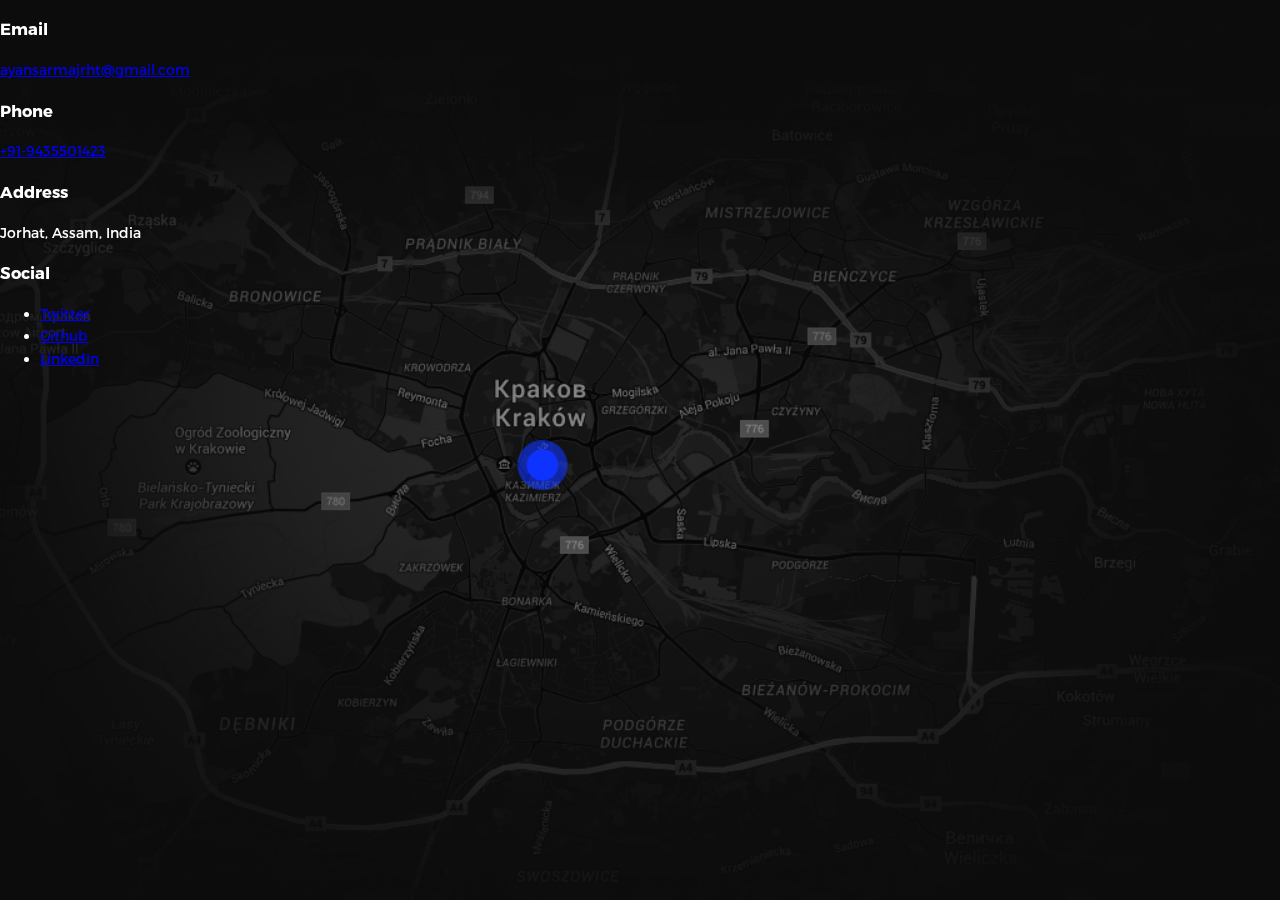
<file: generic.html>
<!DOCTYPE HTML>
<!--
	Massively by HTML5 UP
	html5up.net | @ajlkn
	Free for personal and commercial use under the CCA 3.0 license (html5up.net/license)
-->
<html>
	<head>
		<title>Ayan Sarma's Portfolio</title>
		<meta charset="utf-8" />
		<meta name="viewport" content="width=device-width, initial-scale=1, user-scalable=no" />
		<link rel="stylesheet" href="assets/css/main.css" />
		<noscript><link rel="stylesheet" href="assets/css/noscript.css" /></noscript>
	</head>
	<body class="is-preload">

		<!-- Wrapper -->
			<div id="wrapper">

				<!-- Header -->
					<header id="header">
						<a href="index.html" class="logo">About ME</a>
					</header>

				<!-- Nav -->
					<nav id="nav">
						<ul class="links">
							<li><a href="index.html">projects</a></li>
							<li class="active"><a href="generic.html">about me</a></li>
						</ul>
						<ul class="icons">
							<li><a href="https://twitter.com/asarma_twt" target="_blank" class="icon brands fa-twitter"><span class="label">Twitter</span></a></li>
							<li><a href="https://www.linkedin.com/in/ayan-sarma87/" target="_blank" class="icon brands fa-linkedin"><span class="label">LinkedIn</span></a></li>
							<li><a href="https://github.com/kiyoshi-87" target="_blank" class="icon brands fa-github"><span class="label">GitHub</span></a></li>
						</ul>
					</nav>

				<!-- Main -->
					<div id="main">

						<!-- Post -->
							<section class="post">
								<header class="major">
									<h1>My field of expertice<br />
									Technologies I know</h1>
									<!-- <p>Aenean ornare velit lacus varius enim ullamcorper proin aliquam<br />
									facilisis ante sed etiam magna interdum congue. Lorem ipsum dolor<br />
									amet nullam sed etiam veroeros.</p> -->
								</header>
								<!-- <div class="image main"><img src="images/pic01.jpg" alt="" /></div> -->
								<p>Hey, I'm Ayan Sarma, a backend developer who loves making things work smoothly. I focus on APIs, server stuff, and making DevOps less of a headache.

									In the backend world, I handle everything from APIs to keeping databases happy. In DevOps, I use tools like Docker and Kubernetes, and have hands on experience working with cloud providers such as AWS and GCP.
									
									I'm familiar automating tools as well like Terraform and also with CI/CD tools like CircleCI and GitHub Actions.</p> 

									<h2>My Skills</h2>

									<div class="skills-buttons">
										<button onclick="showSkills('Backend')">Backend</button>
										<button onclick="showSkills('DevOps')">DevOps</button>
										<button onclick="showSkills('Go (Golang)')">Go (Golang)</button>
										<button onclick="showSkills('Java')">Java</button>
										<button onclick="showSkills('Docker')">Docker</button>
										<button onclick="showSkills('Kubernetes')">Kubernetes</button>
										<br>
										<br>
										<button onclick="showSkills('API Testing')">API Testing</button>
										<button onclick="showSkills('AWS')">AWS</button>
										<button onclick="showSkills('GCP')">GCP</button>
										<button onclick="showSkills('Terraform')">Terraform</button>
										<button onclick="showSkills('CI/CD')">CI/CD</button>
										<button onclick="showSkills('CircleCI')">CircleCI</button>
										<button onclick="showSkills('Git')">Git</button>
										<!-- Add more buttons for each category as needed -->
									</div>
								
									<script>
										function showSkills(category) {
											// Hide all skills lists
											document.querySelectorAll('.skills-list').forEach(function(el) {
												el.style.display = 'none';
											});
									
											// Show the selected category
											document.getElementById(category.toLowerCase() + 'Skills').style.display = 'block';
										}
									</script>
							</section>
					</div>

				<!-- Footer -->
					<footer id="footer">
						<section>
							<form method="POST" action="https://formspree.io/f/xoqgjeap">
								<div class="fields">
									<div class="field">
										<label for="name">Name</label>
										<input type="text" name="name" id="name" />
									</div>
									<div class="field">
										<label for="email">Email</label>
										<input type="text" name="email" id="email" />
									</div>
									<div class="field">
										<label for="message">Message</label>
										<textarea name="message" id="message" rows="3"></textarea>
									</div>
								</div>
								<ul class="actions">
									<li><input type="submit" value="Send Message" /></li>
								</ul>
							</form>
						</section>
						<section class="split contact">
							<section>
								<h3>Email</h3>
								<p><a href="mailto:ayansarmajrht@gmail.com">ayansarmajrht@gmail.com</a></p>

							</section>
							<section>
								<h3>Phone</h3>
								<p><a href="tel:+919435501423">+91-9435501423</a></p>
							</section>
							<section class="alt">
								<h3>Address</h3>
								<p>Jorhat, Assam, India
								</p>
							</section>
							<section>
								<h3>Social</h3>
								<ul class="icons alt">
									<li><a href="https://twitter.com/asarma_twt" target="_blank" class="icon brands alt fa-twitter"><span class="label">Twitter</span></a></li>
									<li><a href="https://github.com/kiyoshi-87" target="_blank" class="icon brands alt fa-github"><span class="label">Github</span></a></li>
									<li><a href="https://www.linkedin.com/in/ayan-sarma87/" target="_blank" class="icon brands alt fa-linkedin-in"><span class="label">LinkedIn</span></a></li>
								</ul>
							</section>
						</section>
					</footer>

				<!-- Copyright -->
				<div id="copyright">
					<ul><li>&copy; Ayan Sarma</li><li>Year: 2024</li></ul>
				</div>

			</div>

		<!-- Scripts -->
			<script src="assets/js/jquery.min.js"></script>
			<script src="assets/js/jquery.scrollex.min.js"></script>
			<script src="assets/js/jquery.scrolly.min.js"></script>
			<script src="assets/js/browser.min.js"></script>
			<script src="assets/js/breakpoints.min.js"></script>
			<script src="assets/js/util.js"></script>
			<script src="assets/js/main.js"></script>

	</body>
</html>
</file>
<file: assets/css/main.css>
@font-face{font-family:'Montserrat';src:url("fonts/Montserrat-Black.eot");src:local("☺"),url("fonts/Montserrat-Black.woff") format("woff"),url("fonts/Montserrat-Black.ttf") format("truetype"),url("fonts/Montserrat-Black.svg") format("svg");font-weight:900;font-style:normal}@font-face{font-family:'Montserrat';src:url("fonts/Montserrat-Bold.eot");src:local("☺"),url("fonts/Montserrat-Bold.woff") format("woff"),url("fonts/Montserrat-Bold.ttf") format("truetype"),url("fonts/Montserrat-Bold.svg") format("svg");font-weight:700;font-style:normal}@font-face{font-family:'Montserrat';src:url("fonts/Montserrat-Regular.eot");src:local("☺"),url("fonts/Montserrat-Regular.woff") format("woff"),url("fonts/Montserrat-Regular.ttf") format("truetype"),url("fonts/Montserrat-Regular.svg") format("svg");font-weight:400;font-style:normal}@font-face{font-family:'Montserrat';src:url("fonts/Montserrat-Light.eot");src:local("☺"),url("fonts/Montserrat-Light.woff") format("woff"),url("fonts/Montserrat-Light.ttf") format("truetype"),url("fonts/Montserrat-Light.svg") format("svg");font-weight:300;font-style:normal}/*! normalize.css v3.0.2 | MIT License | git.io/normalize */html{font-family:sans-serif;-ms-text-size-adjust:100%;-webkit-text-size-adjust:100%}body{margin:0}article,aside,details,figcaption,figure,footer,header,hgroup,main,menu,nav,section,summary{display:block}audio,canvas,progress,video{display:inline-block;vertical-align:baseline}audio:not([controls]){display:none;height:0}[hidden],template{display:none}a{background-color:transparent}a:active,a:hover{outline:0}abbr[title]{border-bottom:1px dotted}b,strong{font-weight:bold}dfn{font-style:italic}h1{font-size:2em;margin:0.67em 0}mark{background:#ff0;color:#000}small{font-size:80%}sub,sup{font-size:75%;line-height:0;position:relative;vertical-align:baseline}sup{top:-0.5em}sub{bottom:-0.25em}img{border:0}svg:not(:root){overflow:hidden}figure{margin:1em 40px}hr{box-sizing:content-box;height:0}pre{overflow:auto}code,kbd,pre,samp{font-family:monospace, monospace;font-size:1em}button,input,optgroup,select,textarea{color:inherit;font:inherit;margin:0}button{overflow:visible}button,select{text-transform:none}button,html input[type="button"],input[type="reset"],input[type="submit"]{-webkit-appearance:button;cursor:pointer}button[disabled],html input[disabled]{cursor:default}button::-moz-focus-inner,input::-moz-focus-inner{border:0;padding:0}input{line-height:normal}input[type="checkbox"],input[type="radio"]{box-sizing:border-box;padding:0}input[type="number"]::-webkit-inner-spin-button,input[type="number"]::-webkit-outer-spin-button{height:auto}input[type="search"]{-webkit-appearance:textfield;box-sizing:content-box}input[type="search"]::-webkit-search-cancel-button,input[type="search"]::-webkit-search-decoration{-webkit-appearance:none}fieldset{border:1px solid #c0c0c0;margin:0 2px;padding:0.35em 0.625em 0.75em}legend{border:0;padding:0}textarea{overflow:auto}optgroup{font-weight:bold}table{border-collapse:collapse;border-spacing:0}td,th{padding:0}::-moz-selection{background:#FFF498}::selection{background:#FFF498}::-moz-selection{background:#FFF498}img::-moz-selection{background:transparent}img::selection{background:transparent}img::-moz-selection{background:transparent}body{-webkit-tap-highlight-color:#FFF498}body{background-color:#0c0c0c;font-size:14px;line-height:1.6;font-family:"Montserrat",sans-serif;color:#fff;-webkit-font-smoothing:antialiased;-webkit-text-size-adjust:100%}.l-viewport{position:relative;width:100%;height:100vh;box-shadow:0 0 45px 5px rgba(0,0,0,0.85);overflow:hidden}.l-wrapper{position:relative;width:1440px;max-width:90%;height:100%;margin:0 auto}.l-side-nav{position:absolute;left:0;display:-webkit-box;display:-webkit-flex;display:-ms-flexbox;display:flex;height:100%;-webkit-box-align:center;-webkit-align-items:center;-ms-flex-align:center;align-items:center}.l-side-nav::before{content:"";position:absolute;top:50%;left:0;-webkit-transform:translateY(-50%);transform:translateY(-50%);width:2px;height:70%;max-height:750px;background-color:#555;opacity:.35;z-index:10}@media (max-width: 1180px){.l-side-nav{display:none}}.l-main-content{position:relative;width:100%;height:100%;margin:0;padding:0;list-style:none}.l-section{position:absolute;width:100%;height:100%}.device-notification{display:none;position:fixed;top:0;left:0;width:100%;height:100%;-webkit-box-orient:vertical;-webkit-box-direction:normal;-webkit-flex-direction:column;-ms-flex-direction:column;flex-direction:column;-webkit-box-align:center;-webkit-align-items:center;-ms-flex-align:center;-ms-grid-row-align:center;align-items:center;-webkit-box-pack:center;-webkit-justify-content:center;-ms-flex-pack:center;justify-content:center;background-color:#0c0c0c;z-index:12}.device-notification--logo{display:-webkit-box;display:-webkit-flex;display:-ms-flexbox;display:flex;-webkit-box-align:center;-webkit-align-items:center;-ms-flex-align:center;align-items:center;text-decoration:none;color:#fff}.device-notification--logo p{margin:0 0 0 10px;font-size:16px;font-weight:700;text-transform:uppercase}.device-notification--message{width:70%;margin:30px 0 0 0;font-weight:700;text-align:center}@media (max-width: 767px) and (min-width: 601px) and (max-height: 680px){.device-notification{display:-webkit-box;display:-webkit-flex;display:-ms-flexbox;display:flex}}@media (max-width: 600px) and (min-width: 480px) and (max-height: 580px){.device-notification{display:-webkit-box;display:-webkit-flex;display:-ms-flexbox;display:flex}}@media (max-width: 736px) and (min-width: 360px) and (orientation: landscape){.device-notification{display:-webkit-box;display:-webkit-flex;display:-ms-flexbox;display:flex}}@media(max-width: 359px){.device-notification{display:-webkit-box;display:-webkit-flex;display:-ms-flexbox;display:flex}}.section{opacity:0;visibility:hidden;-webkit-transition:opacity .4s ease-in-out,visibility 0s .4s;transition:opacity .4s ease-in-out,visibility 0s .4s}.section--is-active{opacity:1;visibility:visible;z-index:1;-webkit-transition:opacity .4s ease-in-out .4s;transition:opacity .4s ease-in-out .4s}.section--next{-webkit-transform:translateY(-45px);transform:translateY(-45px);-webkit-transition:-webkit-transform .4s ease-in-out;transition:-webkit-transform .4s ease-in-out;transition:transform .4s ease-in-out;transition:transform .4s ease-in-out, -webkit-transform .4s ease-in-out}.section--prev{-webkit-transform:translateY(45px);transform:translateY(45px);-webkit-transition:-webkit-transform .4s ease-in-out;transition:-webkit-transform .4s ease-in-out;transition:transform .4s ease-in-out;transition:transform .4s ease-in-out, -webkit-transform .4s ease-in-out}.header{position:absolute;top:0;left:0;display:-webkit-box;display:-webkit-flex;display:-ms-flexbox;display:flex;width:100%;height:70px;-webkit-box-align:center;-webkit-align-items:center;-ms-flex-align:center;align-items:center;-webkit-box-pack:justify;-webkit-justify-content:space-between;-ms-flex-pack:justify;justify-content:space-between;z-index:10}.header--logo{display:-webkit-box;display:-webkit-flex;display:-ms-flexbox;display:flex;-webkit-box-align:center;-webkit-align-items:center;-ms-flex-align:center;align-items:center;text-decoration:none;color:#fff}.header--logo p{margin:0 0 0 10px;font-size:16px;font-weight:700;text-transform:uppercase}.header--nav-toggle{display:-webkit-box;display:-webkit-flex;display:-ms-flexbox;display:flex;width:50px;height:50px;-webkit-box-orient:vertical;-webkit-box-direction:normal;-webkit-flex-direction:column;-ms-flex-direction:column;flex-direction:column;-webkit-box-align:center;-webkit-align-items:center;-ms-flex-align:center;align-items:center;-webkit-box-pack:center;-webkit-justify-content:center;-ms-flex-pack:center;justify-content:center;cursor:pointer}.header--nav-toggle span,.header--nav-toggle::before,.header--nav-toggle::after{content:"";position:relative;width:16px;height:2px;background-color:#fff}.header--nav-toggle::before{bottom:5px;width:23px}.header--nav-toggle::after{top:5px;width:23px}.header--cta{position:absolute;top:50%;left:50%;-webkit-transform:translate(-50%, -50%);transform:translate(-50%, -50%);padding:0 20px;line-height:30px;text-decoration:none;color:#fff;font-weight:700;text-transform:uppercase;background-color:#0f33ff;border:none;opacity:0;visibility:hidden;-webkit-transition:opacity .4s ease-in-out,visibility 0s .4s;transition:opacity .4s ease-in-out,visibility 0s .4s}.header--cta:focus{outline:none}.header--cta.is-active{opacity:1;visibility:visible;-webkit-transition:opacity .4s ease-in-out .4s;transition:opacity .4s ease-in-out .4s}@media (max-width: 767px){.header--cta{display:none}}.side-nav{position:relative;display:-webkit-box;display:-webkit-flex;display:-ms-flexbox;display:flex;width:100px;height:70%;max-height:750px;-webkit-box-orient:vertical;-webkit-box-direction:normal;-webkit-flex-direction:column;-ms-flex-direction:column;flex-direction:column;-webkit-justify-content:space-around;-ms-flex-pack:distribute;justify-content:space-around;margin:0;padding:0;list-style-position:inside;z-index:10}.side-nav>li{position:relative;top:-5px;color:#fff;font-size:6px;cursor:pointer}.side-nav>li span{position:relative;top:3px;left:10px;color:#fff;font-size:14px;font-weight:300;opacity:0;visibility:hidden}.side-nav>li::before{position:absolute;top:3px;left:10px;color:#555;font-size:14px;font-weight:300}.side-nav li:nth-child(1)::before{content:"01"}.side-nav li:nth-child(2)::before{content:"02"}.side-nav li:nth-child(3)::before{content:"03"}.side-nav li:nth-child(4)::before{content:"04"}.side-nav li:nth-child(5)::before{content:"05"}.side-nav li.is-active{color:#0f33ff;-webkit-transition:color .4s ease-in-out;transition:color .4s ease-in-out}.side-nav li.is-active span{opacity:1;visibility:visible;-webkit-transition:opacity .4s ease-in-out;transition:opacity .4s ease-in-out}.side-nav li.is-active::before{left:-33px;color:#fff}.intro{position:relative;display:-webkit-box;display:-webkit-flex;display:-ms-flexbox;display:flex;width:900px;max-width:75%;height:100%;-webkit-box-orient:vertical;-webkit-box-direction:normal;-webkit-flex-direction:column;-ms-flex-direction:column;flex-direction:column;-webkit-box-pack:center;-webkit-justify-content:center;-ms-flex-pack:center;justify-content:center;margin:0 auto}@media (max-width: 1180px){.intro{max-width:100%}}.intro--banner{position:relative;height:475px}.intro--banner::before{content:"";position:absolute;bottom:20px;left:-15px;right:0;height:2px;background-color:#282828}.intro--banner::after{content:"";position:absolute;bottom:18px;left:0;width:30px;height:4px;background-color:#0f33ff}.intro--banner h1{position:relative;font-size:68px;font-weight:900;line-height:1;z-index:1}.intro--banner button{position:relative;padding:5px 17px 5px 12px;font-weight:700;text-transform:uppercase;background-color:transparent;border:none}.intro--banner button .btn-background{position:absolute;top:0;left:23px;right:0;height:100%;background-color:#0f33ff;z-index:-1;-webkit-transition:left .2s ease-in-out;transition:left .2s ease-in-out}.intro--banner button:hover .btn-background{left:0}.intro--banner button:focus{outline:none}.intro--banner button svg{position:relative;left:5px;width:15px;fill:#fff}.intro--banner img{position:absolute;bottom:21px;right:-70px}.intro--options{display:-webkit-box;display:-webkit-flex;display:-ms-flexbox;display:flex;-webkit-box-pack:justify;-webkit-justify-content:space-between;-ms-flex-pack:justify;justify-content:space-between;margin:0;padding:0;list-style:none}.intro--options>a{max-width:250px;text-decoration:none;color:#282828;-webkit-transition:color .2s ease-in-out;transition:color .2s ease-in-out}.intro--options>a:hover{color:#fff}.intro--options h3{font-size:16px;text-transform:uppercase}.intro--options p{margin-bottom:0}@media (max-width: 900px){.intro--banner{height:380px}.intro--banner h1{font-size:55px}.intro--banner img{width:430px}.intro--options>a{margin-right:30px}.intro--options>a:last-child{margin-right:0}}@media (max-width: 767px){.intro--banner{height:305px}.intro--banner h1{font-size:44px}.intro--banner img{width:330px}.intro--options{display:block}.intro--options>a{display:block;max-width:100%;margin:0 0 30px 0}.intro--options>a:last-child{margin-bottom:0}}@media (max-width: 600px){.intro--banner{height:360px}.intro--banner h1{font-size:55px}.intro--banner img{display:none}}@media (max-width: 600px) and (max-height: 750px){.intro--banner{height:auto}.intro--banner::before,.intro--banner::after{display:none}.intro--banner h1{margin-top:0}.intro--options{display:none}}.work{position:relative;display:-webkit-box;display:-webkit-flex;display:-ms-flexbox;display:flex;width:960px;max-width:80%;height:100%;-webkit-box-orient:vertical;-webkit-box-direction:normal;-webkit-flex-direction:column;-ms-flex-direction:column;flex-direction:column;-webkit-box-pack:center;-webkit-justify-content:center;-ms-flex-pack:center;justify-content:center;margin:0 auto}@media (max-width: 1180px){.work{max-width:100%}}.work h2{margin:0 0 20px 0;font-size:30px;text-align:center}.work--lockup{position:relative}.work--lockup .slider{position:relative;display:-webkit-box;display:-webkit-flex;display:-ms-flexbox;display:flex;width:80%;margin:0 auto;padding:0;list-style:none}.work--lockup .slider--item{position:absolute;display:none;text-align:center}.work--lockup .slider--item a{text-decoration:none;color:#858585}.work--lockup .slider--item-title{margin-top:10px;font-size:12px;font-weight:700;text-transform:uppercase}.work--lockup .slider--item-description{display:none;max-width:250px;margin:0 auto}.work--lockup .slider--item-image{width:150px;height:150px;margin:0 auto;border-radius:50%;overflow:hidden}.work--lockup .slider--item-image img{width:100%}.work--lockup .slider--item-left{top:50%;left:0;-webkit-transform:translateY(-50%);transform:translateY(-50%);display:block}.work--lockup .slider--item-right{top:50%;right:0;-webkit-transform:translateY(-50%);transform:translateY(-50%);display:block}.work--lockup .slider--item-center{position:relative;top:30px;left:50%;-webkit-transform:translateX(-50%);transform:translateX(-50%);display:block}.work--lockup .slider--item-center a{color:#fff}.work--lockup .slider--item-center .slider--item-title{margin-top:25px;font-size:16px}.work--lockup .slider--item-center .slider--item-description{display:block}.work--lockup .slider--item-center .slider--item-image{width:300px;height:300px}.work--lockup .slider--next,.work--lockup .slider--prev{position:absolute;top:160px;display:-webkit-box;display:-webkit-flex;display:-ms-flexbox;display:flex;width:50px;height:50px;-webkit-box-align:center;-webkit-align-items:center;-ms-flex-align:center;align-items:center;-webkit-box-pack:center;-webkit-justify-content:center;-ms-flex-pack:center;justify-content:center;background-color:#282828;border-radius:50%;cursor:pointer}.work--lockup .slider--next svg,.work--lockup .slider--prev svg{width:20px;fill:#fff}.work--lockup .slider--next{right:0}.work--lockup .slider--prev{left:0}@media (max-width: 900px){.work--lockup .slider--item-image{width:120px;height:120px}.work--lockup .slider--item-center .slider--item-image{width:240px;height:240px}.work--lockup .slider--next,.work--lockup .slider--prev{top:130px}}@media (max-width: 767px){.work--lockup .slider{width:75%}.work--lockup .slider--item-image{width:90px;height:90px}.work--lockup .slider--item-center .slider--item-image{width:190px;height:190px}.work--lockup .slider--next,.work--lockup .slider--prev{top:105px}}@media (max-width: 600px){.work--lockup .slider{width:auto}.work--lockup .slider--item-left,.work--lockup .slider--item-right{display:none}}.about{position:relative;display:-webkit-box;display:-webkit-flex;display:-ms-flexbox;display:flex;width:900px;max-width:75%;height:100%;-webkit-box-orient:vertical;-webkit-box-direction:normal;-webkit-flex-direction:column;-ms-flex-direction:column;flex-direction:column;-webkit-box-pack:center;-webkit-justify-content:center;-ms-flex-pack:center;justify-content:center;margin:0 auto}@media (max-width: 1180px){.about{max-width:100%}}.about--banner{position:relative;height:475px}.about--banner::before{content:"";position:absolute;top:20px;left:200px;-webkit-transform:rotate(-25deg);transform:rotate(-25deg);border:5px solid #0f33ff;border-right-color:transparent;border-bottom-color:transparent}.about--banner::after{content:"";position:absolute;top:75px;left:400px;-webkit-transform:rotate(45deg);transform:rotate(45deg);width:10px;height:10px;background-color:#0f33ff}.about--banner h2{position:relative;margin-top:35px;font-size:68px;font-weight:900;line-height:1;z-index:1}.about--banner h2::before{content:"";position:absolute;top:60px;left:268px;width:30px;height:30px;background-color:#0f33ff;border-radius:50%}.about--banner h2::after{content:"";position:absolute;top:255px;left:255px;width:10px;height:10px;background-color:#0f33ff}.about--banner a{padding:5px 17px 5px 0;text-decoration:none;color:#fff;font-weight:700;text-transform:uppercase;background-color:transparent}.about--banner a:hover svg{left:10px}.about--banner a svg{position:relative;left:5px;width:15px;fill:#fff;-webkit-transition:left .2s ease-in-out;transition:left .2s ease-in-out}.about--banner img{position:absolute;bottom:-90px;right:-12px}.about--options{display:-webkit-box;display:-webkit-flex;display:-ms-flexbox;display:flex;max-width:600px;-webkit-box-pack:justify;-webkit-justify-content:space-between;-ms-flex-pack:justify;justify-content:space-between;margin:0;padding:0;list-style:none}.about--options>a{position:relative;width:150px;height:75px;text-decoration:none;color:#fff;border:10px solid #0f33ff;background-position:center;background-size:cover;background-repeat:no-repeat}.about--options>a:nth-child(1){background-image:url("../img/about-winners.jpg")}.about--options>a:nth-child(2){background-image:url("../img/about-philosophy.jpg")}.about--options>a:nth-child(3){background-image:url("../img/about-history.jpg")}.about--options>a:hover h3{bottom:-50px}.about--options h3{position:absolute;bottom:-38px;left:10px;font-size:16px;text-transform:uppercase;-webkit-transition:bottom .2s ease-in-out,left .2s ease-in-out;transition:bottom .2s ease-in-out,left .2s ease-in-out}@media (max-width: 767px){.about--banner{height:305px}.about--banner::before{top:0;left:125px}.about--banner::after{top:35px;left:260px}.about--banner h2{margin-top:10px;font-size:44px}.about--banner h2::before{top:28px;left:168px}.about--banner h2::after{top:163px;left:163px}.about--banner img{width:315px}}@media (max-width: 600px){.about--banner{height:auto}.about--banner::before{left:155px}.about--banner::after{left:310px}.about--banner h2{margin-top:0;font-size:55px}.about--banner h2::before{top:43px;left:214px}.about--banner h2::after{top:205px;left:205px}.about--banner img{display:none}.about--options{display:none}}.contact{position:fixed;top:0;left:0;width:100%;height:100%;background-image:url("../img/contact-visual.png");background-position:center;background-size:cover;background-repeat:no-repeat}.contact--lockup{position:relative;display:-webkit-box;display:-webkit-flex;display:-ms-flexbox;display:flex;width:900px;max-width:75%;height:100%;-webkit-box-align:center;-webkit-align-items:center;-ms-flex-align:center;align-items:center;-webkit-box-pack:end;-webkit-justify-content:flex-end;-ms-flex-pack:end;justify-content:flex-end;margin:0 auto}@media (max-width: 1180px){.contact--lockup{max-width:90%}}@media (max-width: 767px){.contact--lockup{-webkit-box-pack:center;-webkit-justify-content:center;-ms-flex-pack:center;justify-content:center}}.contact--lockup .modal{padding:45px 45px;text-align:center;background-color:#0c0c0c;box-shadow:0 0 30px 0 rgba(0,0,0,0.75)}.contact--lockup .modal--information p,.contact--lockup .modal--information a{display:block;margin:14px 0;text-decoration:none;color:#fff;font-weight:700}.contact--lockup .modal--information p{margin-top:0}.contact--lockup .modal--options{margin:0;padding:0;list-style:none}.contact--lockup .modal--options>li{width:130px;margin:0 auto 25px auto}.contact--lockup .modal--options li:nth-child(1){background-color:#1769ff}.contact--lockup .modal--options li:nth-child(2){background-color:#ea4c89}.contact--lockup .modal--options li:nth-child(3){margin-bottom:0;background-color:#0f33ff;text-transform:uppercase}.contact--lockup .modal--options a{display:block;width:100%;padding:8px 0;text-decoration:none;color:#fff;font-weight:700}.hire{position:relative;display:-webkit-box;display:-webkit-flex;display:-ms-flexbox;display:flex;width:700px;max-width:75%;height:100%;-webkit-box-orient:vertical;-webkit-box-direction:normal;-webkit-flex-direction:column;-ms-flex-direction:column;flex-direction:column;-webkit-box-pack:center;-webkit-justify-content:center;-ms-flex-pack:center;justify-content:center;margin:0 auto}@media (max-width: 1180px){.hire{max-width:100%}}.hire h2{margin:0 0 20px 0;font-size:30px;text-align:center}.work-request{display:-webkit-box;display:-webkit-flex;display:-ms-flexbox;display:flex;width:100%;-webkit-box-orient:vertical;-webkit-box-direction:normal;-webkit-flex-direction:column;-ms-flex-direction:column;flex-direction:column;-webkit-box-align:center;-webkit-align-items:center;-ms-flex-align:center;align-items:center;color:#fff}.work-request input[type="submit"]{width:400px;max-width:100%;line-height:50px;font-size:16px;font-weight:700;text-transform:uppercase;background-color:#0f33ff;border:none;border-radius:0}.work-request input[type="submit"]:focus{outline:none}.work-request--options{display:-webkit-box;display:-webkit-flex;display:-ms-flexbox;display:flex;width:100%;-webkit-box-orient:vertical;-webkit-box-direction:normal;-webkit-flex-direction:column;-ms-flex-direction:column;flex-direction:column;-webkit-box-align:center;-webkit-align-items:center;-ms-flex-align:center;align-items:center;margin:30px 0}.work-request--options .options-a{display:-webkit-box;display:-webkit-flex;display:-ms-flexbox;display:flex;width:100%;-webkit-box-pack:justify;-webkit-justify-content:space-between;-ms-flex-pack:justify;justify-content:space-between}.work-request--options .options-b{display:-webkit-box;display:-webkit-flex;display:-ms-flexbox;display:flex;width:72%;-webkit-flex-wrap:wrap;-ms-flex-wrap:wrap;flex-wrap:wrap;-webkit-justify-content:space-around;-ms-flex-pack:distribute;justify-content:space-around}.work-request--options label{display:block;width:200px;margin-bottom:30px;line-height:50px;font-size:16px;font-weight:700;text-align:center;border:2px solid #fff;cursor:pointer;-webkit-transition:background-color .2s ease-in-out,border-color .2s ease-in-out;transition:background-color .2s ease-in-out,border-color .2s ease-in-out}.work-request--options label svg{position:relative;left:-5px;width:0;fill:#fff;-webkit-transition:width .2s ease-in-out;transition:width .2s ease-in-out}.work-request--options input[type="checkbox"]{display:none}.work-request--options input[type="checkbox"]:checked+label{background-color:#0f33ff;border-color:#0f33ff}.work-request--options input[type="checkbox"]:checked+label svg{width:15px}.work-request--information{display:-webkit-box;display:-webkit-flex;display:-ms-flexbox;display:flex;width:100%;-webkit-box-pack:justify;-webkit-justify-content:space-between;-ms-flex-pack:justify;justify-content:space-between;margin-bottom:60px}.work-request--information .information-name,.work-request--information .information-email{position:relative;width:45%;height:50px;font-size:30px;font-weight:300}.work-request--information input[type="text"],.work-request--information input[type="email"]{width:100%;padding:0 0 5px 0;background-color:transparent;border:none;border-bottom:1px solid #fff;border-radius:0}.work-request--information input[type="text"]:focus,.work-request--information input[type="email"]:focus{outline:none;background-color:#0c0c0c}.work-request--information label{position:absolute;top:0;left:0;pointer-events:none;-webkit-transition:top .2s ease-in-out,font-size .2s ease-in-out;transition:top .2s ease-in-out,font-size .2s ease-in-out}.work-request--information input:focus+label,.work-request--information input.has-value+label{top:-15px;font-size:14px}@media (max-width: 767px){.work-request--options{-webkit-box-orient:horizontal;-webkit-box-direction:normal;-webkit-flex-direction:row;-ms-flex-direction:row;flex-direction:row;-webkit-justify-content:space-around;-ms-flex-pack:distribute;justify-content:space-around}.work-request--options .options-a,.work-request--options .options-b{display:block;width:auto}}@media (max-width: 600px){.work-request--options{margin:20px 0}}@media (max-width: 600px) and (max-width: 415px){.work-request--options{-webkit-box-pack:justify;-webkit-justify-content:space-between;-ms-flex-pack:justify;justify-content:space-between}}@media (max-width: 600px){.work-request--options label{width:150px;margin-bottom:15px;font-size:14px}.work-request--options input[type="checkbox"]:checked+label svg{width:12px}.work-request--information{margin-bottom:30px}.work-request--information .information-name,.work-request--information .information-email{height:40px;font-size:24px}}.perspective{position:relative;width:100%;height:100%;overflow:hidden}.perspective--modalview{position:fixed;-webkit-perspective:1500px;perspective:1500px}.container{position:relative;-webkit-transform:translateZ(0) translateX(0) rotateY(0deg);transform:translateZ(0) translateX(0) rotateY(0deg);min-height:100%;outline:30px solid #0f33ff;-webkit-transition:-webkit-transform .4s;transition:-webkit-transform .4s;transition:transform .4s;transition:transform .4s, -webkit-transform .4s}.modalview .container{position:absolute;width:100%;height:100%;overflow:hidden;-webkit-backface-visibility:hidden;backface-visibility:hidden}.effect-rotate-left .container{-webkit-transform-origin:0% 50%;transform-origin:0% 50%;-webkit-transition:-webkit-transform .4s;transition:-webkit-transform .4s;transition:transform .4s;transition:transform .4s, -webkit-transform .4s}.effect-rotate-left--animate .container{-webkit-transform:translateZ(-1800px) translateX(-50%) rotateY(45deg);transform:translateZ(-1800px) translateX(-50%) rotateY(45deg);outline:30px solid #0f33ff}.outer-nav{position:absolute;top:50%;left:55%;-webkit-transform:translateY(-50%);transform:translateY(-50%);-webkit-transform-style:preserve-3d;transform-style:preserve-3d;margin:0;padding:0;list-style:none;text-align:center;visibility:hidden;-webkit-transition:visibility 0s .2s;transition:visibility 0s .2s}.outer-nav.is-vis{visibility:visible}.outer-nav--return{position:absolute;top:0;left:0;width:100%;height:100%;display:none;cursor:pointer;z-index:11}.outer-nav--return.is-vis{display:block}.outer-nav>li{-webkit-transform-style:preserve-3d;transform-style:preserve-3d;-webkit-transform:translateX(350px) translateZ(-1000px);transform:translateX(350px) translateZ(-1000px);font-size:55px;font-weight:900;opacity:0;cursor:pointer;-webkit-transition:opacity .2s,-webkit-transform .2s;transition:opacity .2s,-webkit-transform .2s;transition:transform .2s,opacity .2s;transition:transform .2s,opacity .2s,-webkit-transform .2s}.outer-nav>li.is-vis{-webkit-transform:translateX(0) translateZ(0);transform:translateX(0) translateZ(0);opacity:1;-webkit-transition:opacity .4s,-webkit-transform .4s;transition:opacity .4s,-webkit-transform .4s;transition:transform .4s,opacity .4s;transition:transform .4s,opacity .4s,-webkit-transform .4s}.outer-nav>li::before{content:"";position:absolute;top:50%;left:50%;-webkit-transform:translate(-50%, -25%);transform:translate(-50%, -25%);width:110%;height:15px;opacity:0;background-color:#0f33ff}.outer-nav>li.is-active::before{opacity:1}@media (max-width: 767px){.outer-nav>li{font-size:44px}}@media (max-width: 600px){.outer-nav>li{font-size:34px}}.outer-nav li.is-vis:nth-child(2){-webkit-transition-delay:.04s;transition-delay:.04s}.outer-nav li.is-vis:nth-child(3){-webkit-transition-delay:.08s;transition-delay:.08s}.outer-nav li.is-vis:nth-child(4){-webkit-transition-delay:.12s;transition-delay:.12s}.outer-nav li.is-vis:nth-child(5){-webkit-transition-delay:.16s;transition-delay:.16s}
</file>
<file: assets/css/noscript.css>
@import url(font-awesome.min.css);

/*
	Massively by HTML5 UP
	html5up.net | @ajlkn
	Free for personal and commercial use under the CCA 3.0 license (html5up.net/license)
*/

/* Wrapper */

	#wrapper {
		background-color: #212931;
		background-image: url("../../images/overlay.png"), linear-gradient(0deg, rgba(0, 0, 0, 0.1), rgba(0, 0, 0, 0.1)), url("../../images/bg.jpg");
		background-size: auto,								auto,														100% auto;
		background-position: center,								center,														top center;
		background-repeat: repeat,								no-repeat,													no-repeat;
		background-attachment: fixed,								fixed,														fixed;
	}

		#wrapper.fade-in:before {
			display: none;
		}

/* Intro */

	body.is-preload #intro {
		opacity: 1;
	}

		body.is-preload #intro:not(.hidden) + #header + #nav {
			-moz-transform: none;
			-webkit-transform: none;
			-ms-transform: none;
			transform: none;
			opacity: 1;
		}
</file>
